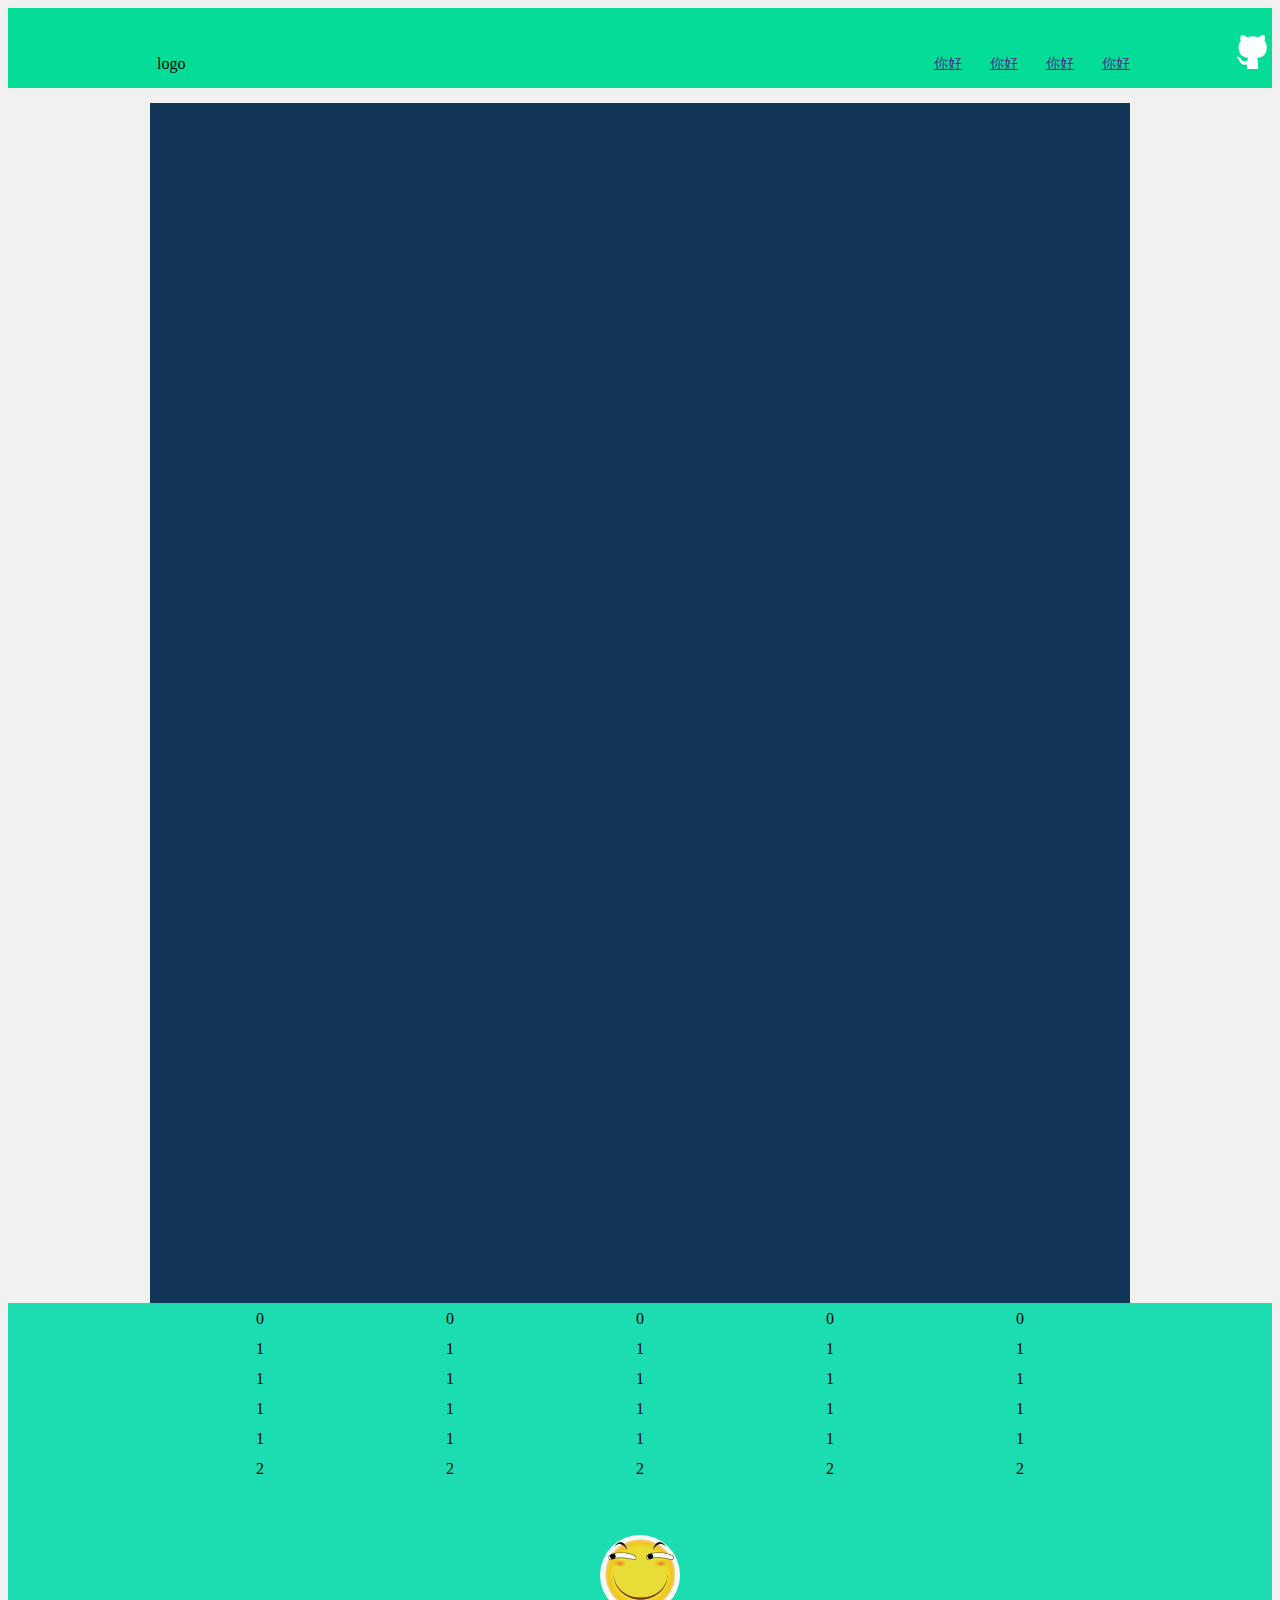
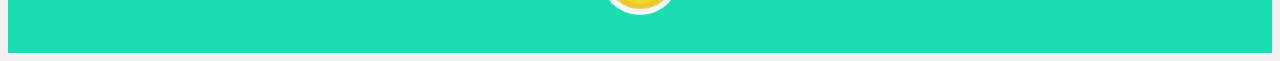
<file: about.html>
<html>
<head>
<link rel="stylesheet" type="text/css" href="css/style.css">
</head>
<body>
<header>
        <a href="https://github.com/"><img src="src/icon-github.png" class="logo"> </a>
    <div class="banner">
        <ul>
            <li class="li-l">logo</li>
            <li><a href="" class="li-a-font">你好</a></li>
            <li><a href="" class="li-a-font">你好</a></li>
            <li><a href="" class="li-a-font">你好</a></li>
            <li><a href="" class="li-a-font">你好</a></li>
        </ul>
    </div> 
    </header>
<div class="cont" style="background-color:#123456;">



</div>

	<footer>
		<table>
    		<tr>
    			<td>0</td>
    			<td>0</td>
    			<td>0</td>
    			<td>0</td>
    			<td>0</td>
    		</tr>
    		<tr>
    			<td>1</td>
    			<td>1</td>
    			<td>1</td>
    			<td>1</td>
    			<td>1</td>
    		</tr>
    		<tr>
    			<td>1</td>
    			<td>1</td>
    			<td>1</td>
    			<td>1</td>
    			<td>1</td>
    		</tr>
    		<tr>
    			<td>1</td>
    			<td>1</td>
    			<td>1</td>
    			<td>1</td>
    			<td>1</td>
    		</tr>
    		<tr>
    			<td>1</td>
    			<td>1</td>
    			<td>1</td>
    			<td>1</td>
    			<td>1</td>
    		</tr>
    		<tr>
    			<td>2</td>
    			<td>2</td>
    			<td>2</td>
    			<td>2</td>
    			<td>2</td>
    		</tr>
    	</table>
    	<div>
    		<img src="src/hj.jpg" class="footer-img">
    	</div>
	</footer>
</body>
</html>
</file>
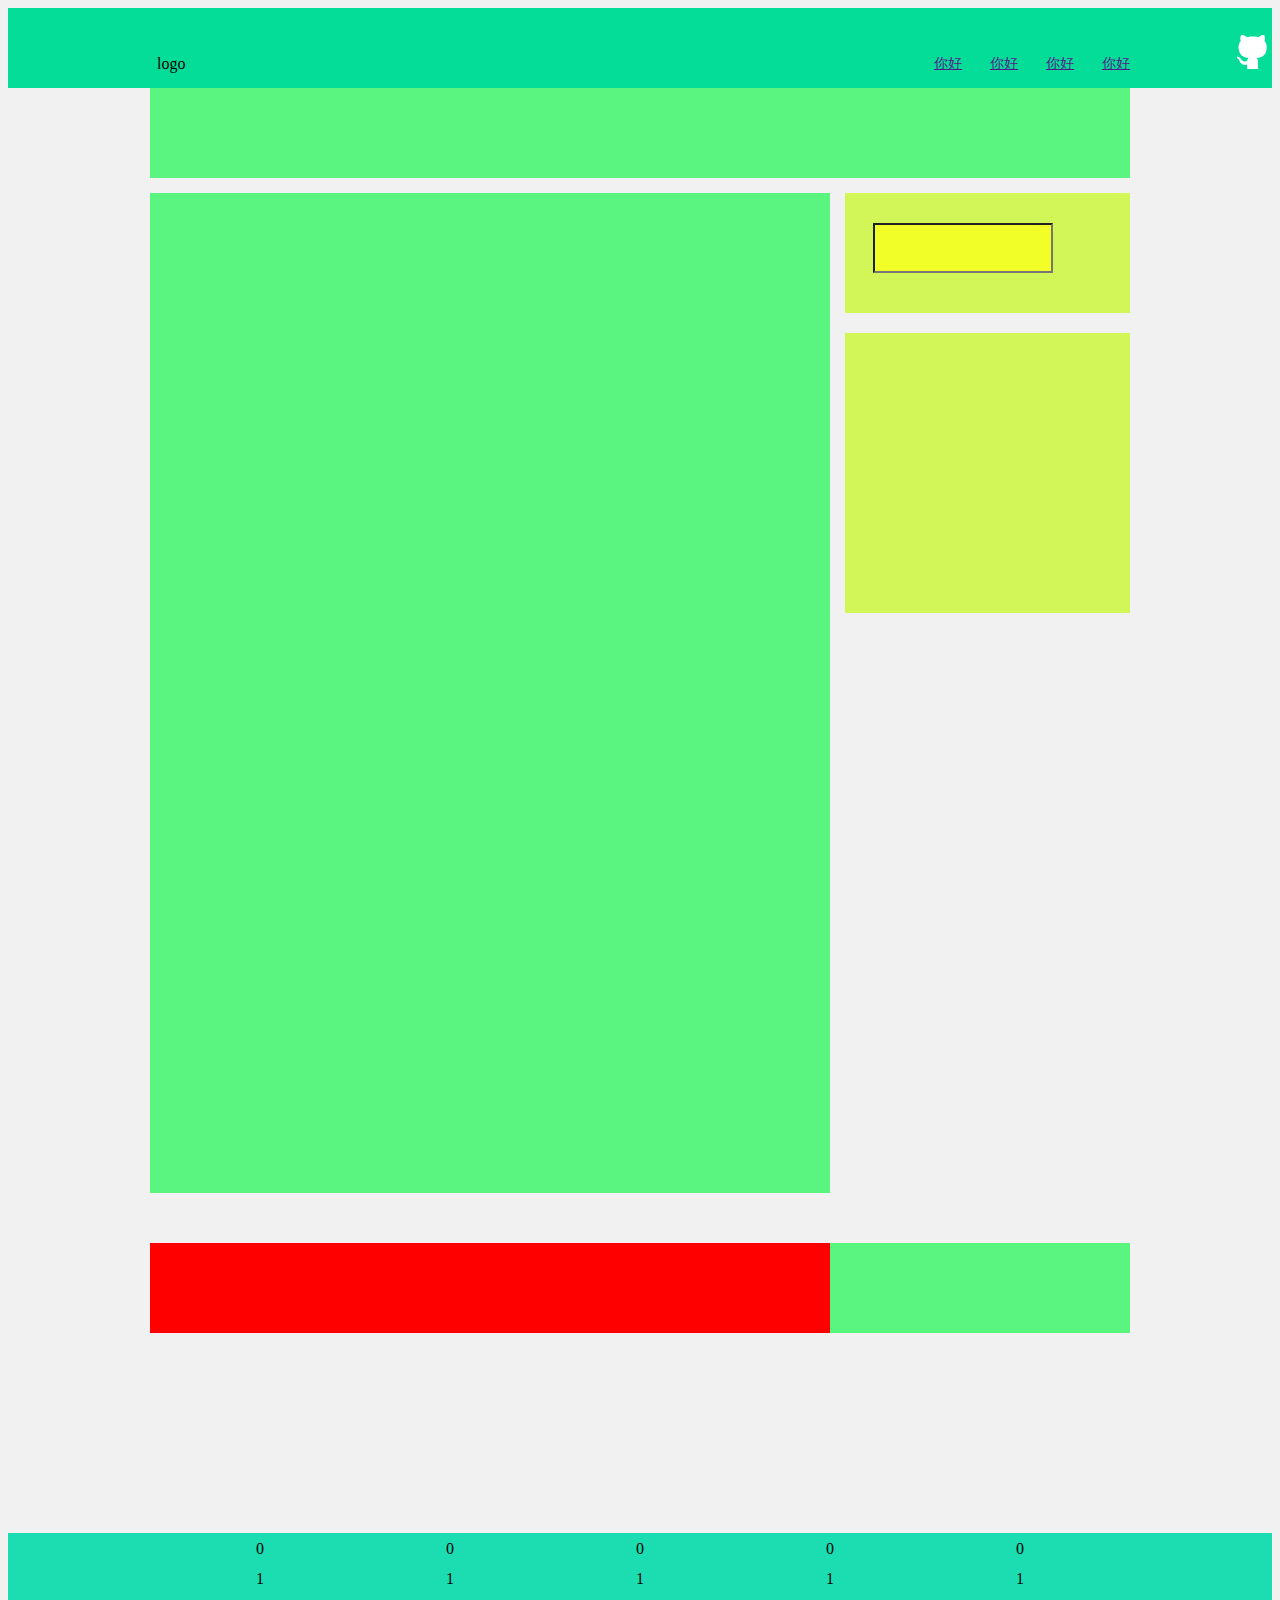
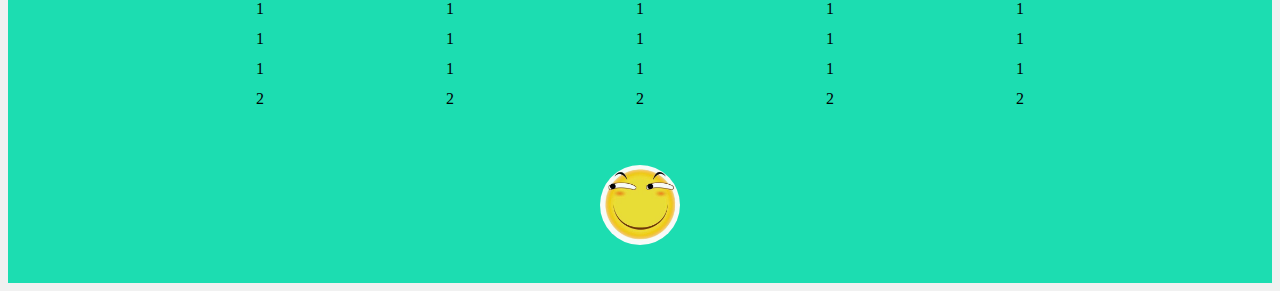
<file: gallery.html>
<html>
<head>
	<link rel="stylesheet" type="text/css" href="css/style.css">
</head>
<body>
	<header>
        <a href="https://github.com/"><img src="src/icon-github.png" class="logo"> </a>
    <div class="banner">
        <ul>
            <li class="li-l">logo</li>
            <li><a href="" class="li-a-font">你好</a></li>
            <li><a href="" class="li-a-font">你好</a></li>
            <li><a href="" class="li-a-font">你好</a></li>
            <li><a href="" class="li-a-font">你好</a></li>
        </ul>
    </div> 
    </header>
	<div class="cont-header"></div>
	<div class="cont">
		<div class="mid-cont">
			<div class="cont-2"	>
			</div>
		</div>
		<div class="side">
		    <div class="search">
			    <input class="search-box" >
    	    </div>
		    <div class="tag-s">
    	    </div>
	    </div>
	    
	</div>
    <div class="cont-header" style="margin-top:-150px;margin-bottom:200px;">
        <div class="cont-footer"></div>	    
    </div>


	<footer>
		<table>
    		<tr>
    			<td>0</td>
    			<td>0</td>
    			<td>0</td>
    			<td>0</td>
    			<td>0</td>
    		</tr>
    		<tr>
    			<td>1</td>
    			<td>1</td>
    			<td>1</td>
    			<td>1</td>
    			<td>1</td>
    		</tr>
    		<tr>
    			<td>1</td>
    			<td>1</td>
    			<td>1</td>
    			<td>1</td>
    			<td>1</td>
    		</tr>
    		<tr>
    			<td>1</td>
    			<td>1</td>
    			<td>1</td>
    			<td>1</td>
    			<td>1</td>
    		</tr>
    		<tr>
    			<td>1</td>
    			<td>1</td>
    			<td>1</td>
    			<td>1</td>
    			<td>1</td>
    		</tr>
    		<tr>
    			<td>2</td>
    			<td>2</td>
    			<td>2</td>
    			<td>2</td>
    			<td>2</td>
    		</tr>
    	</table>
    	<div>
    		<img src="src/hj.jpg" class="footer-img">
    	</div>
	</footer>



</body>
</html>
</file>
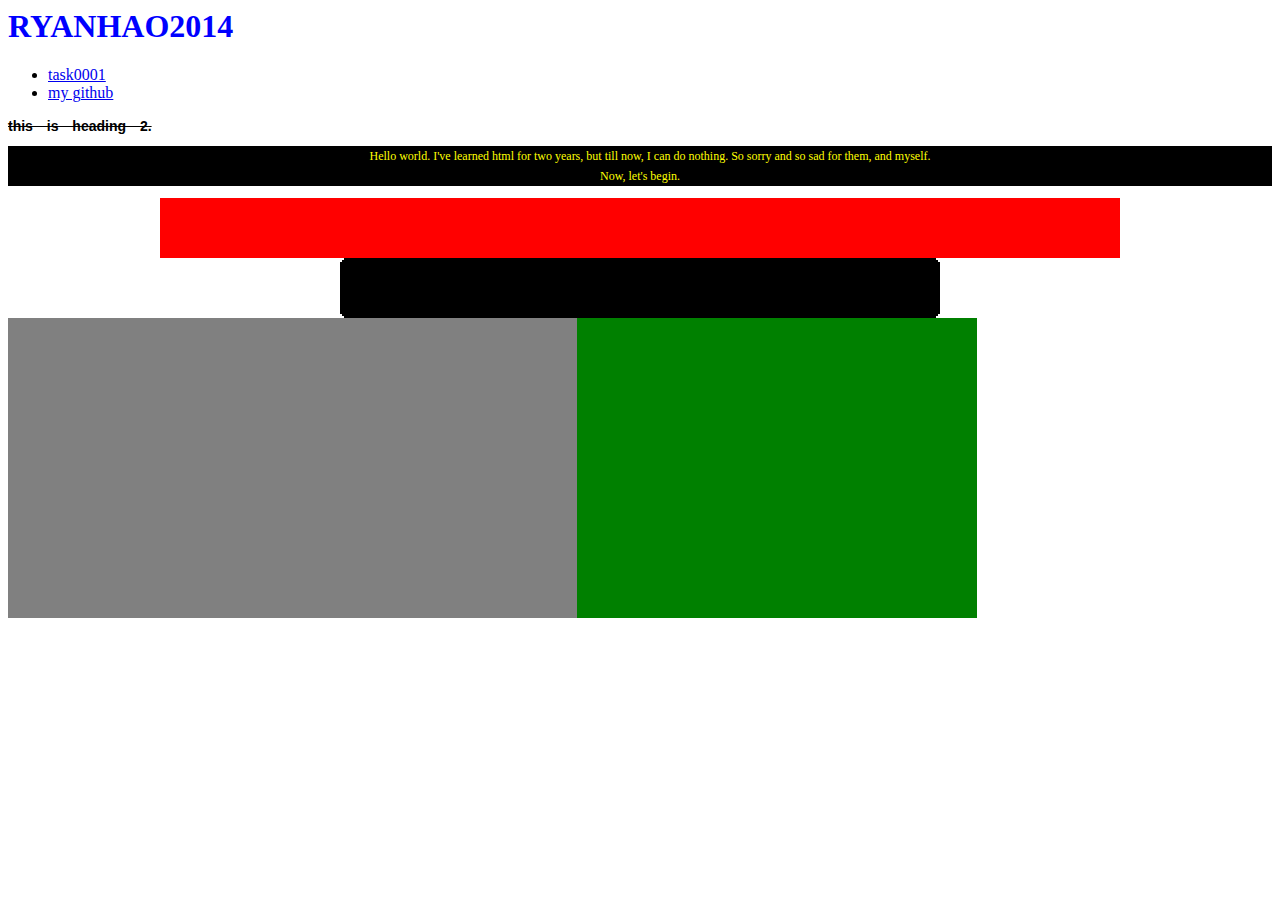
<file: task0001.html>
<html>
<head>
	<link rel="stylesheet" type="text/css" href="css/task0001.css">
</head>
<body style="text-algin:center;">
	<h1>ryanhao2014</h1>
	<ul>
        <li><a href="task0001.html">task0001</a></li>
        <li><a href="https://github.com/ryanhao2014">my github</a></li>
	</ul>
	    <h2>this is  heading 2.</h2>
	    <p>Hello world. I've learned html for two years, but till now, I can do nothing. So sorry and so sad for them, and myself.<br> Now, let's begin.</p>
	      <!--  <img src="src/hj.jpg" >-->
	            <div class="r-box">
	            </div>
	            
	            <!--<div class="r-box-2">
	                </div> 
	             -->
	    <div class="black-box">
	    	<div class="white-box" style="width:4px;"></div>
	    	<div class="white-box" style="width:2px;margin-top:2px;"></div>
	    	<div class="white-box" style="width:4px;margin-left:596px;"></div>
	    	<div class="white-box" style="width:2px;margin-top:2px;margin-left:598px;"></div>
	    	<div class="white-box" style="width:2px;margin-top:56px;"></div>
	    	<div class="white-box" style="width:4px;margin-top:58px;"></div>
	    	<div class="white-box" style="width:2px;margin:56px 0 2px 598px;"></div>
	    	<div class="white-box" style="width:4px;margin:58px 0 0 596px;;"></div>
	    </div>
        <!--    -->
            <div class="box-left">

            </div>
            <div class="box-right">
            </div>

</div>
</body>
</html>
</file>
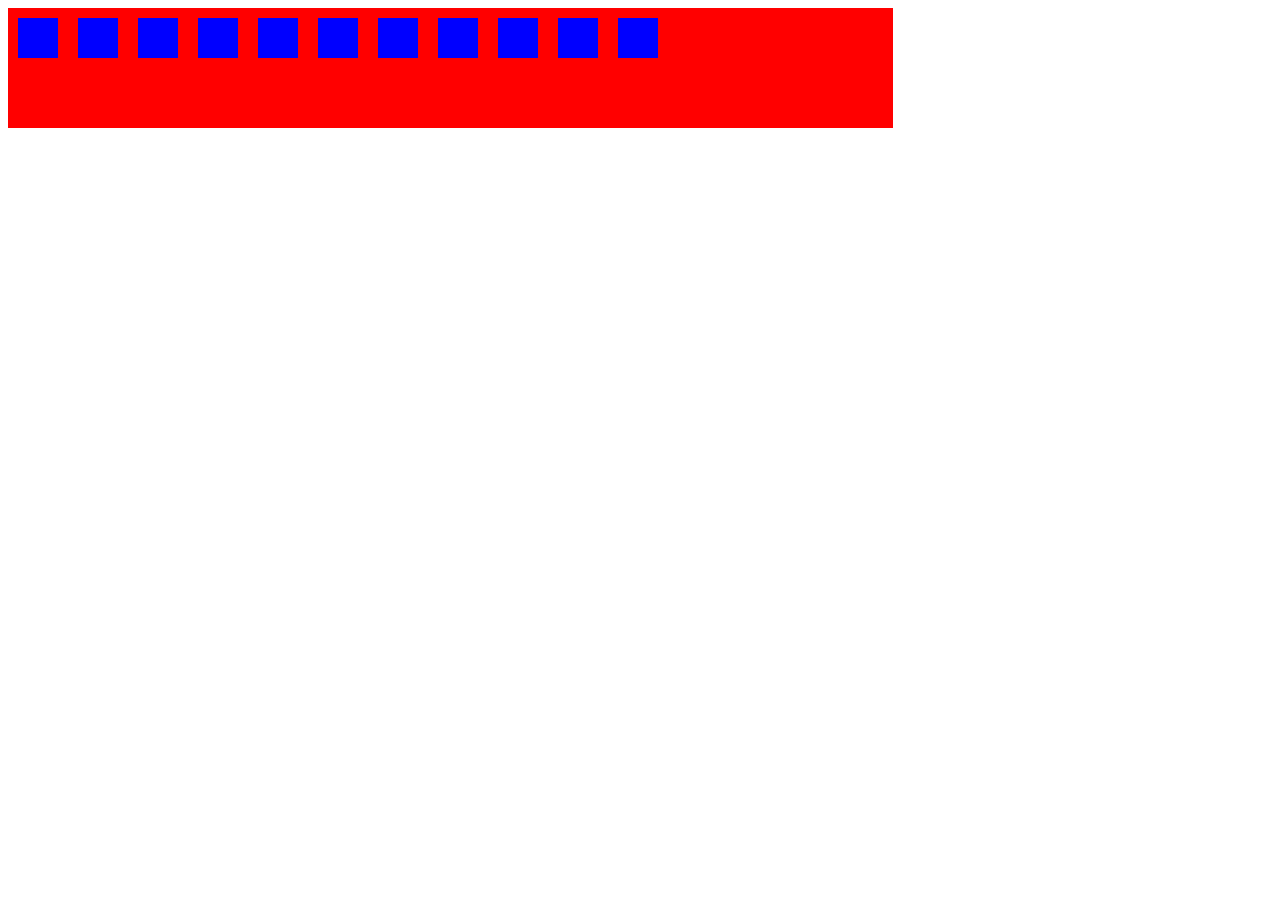
<file: task0001_1.html>
<html>
<head>
	<link rel="stylesheet" type="text/css" href="css/task0001.css">
</head>
<body>
	<div class="container-1">
		<div class="blue-box"></div>
		<div class="blue-box"></div>
		<div class="blue-box"></div>
		<div class="blue-box"></div>
		<div class="blue-box"></div>
		<div class="blue-box"></div>
		<div class="blue-box"></div>
		<div class="blue-box"></div>
		<div class="blue-box"></div>
		<div class="blue-box"></div>
		<div class="blue-box"></div>
	</div>
</body>
</html>
</file>
<file: css/style.css>
header{background-color:#04dd98;width: 100%;height:80px;}
.banner{width: 980px;margin: 0 auto;height: 80px;position: relative;}
.logo{float: right;margin-right: 5px;margin-top: 27px;}
body{background-color: #f1f1f1;text-align: center;}
ul{list-style-type: none;margin: 0px;}
ul li{float: right;margin-left: 28px;margin-top: 47px;}
ul li a{display:block; width: 100%;}
ul li a:hover{ background:#f2fe28; }
.li-l{float: left;margin-left: -33px;}
.li-a-font{font-size: 14px;font-family: 宋体;}
.container{background:url(../src/banner-bg.jpg)no-repeat scroll;width:100%;height: 100%;color: green;vertical-align:baseline;}
.con{width: 980px;height: 100%;position: relative;}
.con-cont{width:400px;height: 150px; position: absolute;top: 100%;left: 100%;margin-top: -150px;margin-left: -130px;
 /* background: -webkit-linear-gradient(left, rgba(255,0,0,0), rgba(255,0,0,0.75)); *//* Safari 5.1 - 6.0 */
   /* background: -o-linear-gradient(right, rgba(255,0,0,0), rgba(255,0,0,0.75)); *//* Opera 11.1 - 12.0 */
   /* background: -moz-linear-gradient(right, rgba(255,0,0,0), rgba(255,0,0,0.75)); *//* Firefox 3.6 - 15 */
    background: linear-gradient(to top, rgba(255,255,255,0)0%, rgba(255,255,255,0.5)50%, rgba(255,255,255,0.75)100%); /* 标准的语法（必须放在最后） */}
/*.clearfix清除浮动用*/
.clearfix:after{content: ".";display: block;height: 0;clear:both;visibility:hidden;}
.clearfix { *zoom:1; }

.content{min-width: 980px;text-align: center;margin-top: 10px;left:50%;margin-left:-490px;position: absolute;overflow: hidden;}

/* 此为较好的方法 未完成 content部分浮动居中
.content0{background-color: #ffffff;width:250px ;height: 480px;float:left;text-align: center;margin:0 auto;position: relative;left: 50%;margin-left: -125px;}
.content1{background-color: #ffffff;width:250px ;height: 480px;float: left;text-align: center;margin-left: 15px;	position: relative;}
.content2{background-color: #ffffff;width:250px ;height: 480px;float: right;text-align: center;margin-right: 15px;	position: relative;}
*/
.content1{background-color: #ffffff;width:320px ;min-height:400px;float: left;text-align: center;margin-left: 10px;padding-bottom:350px;margin-bottom: -400px;}
.cont-img{width:180px;height:180px;}
.cont-con{font-size: 12px;line-height: 170%;padding: 0 30px 25px 30px;}
footer{width: 100%;height:350px;text-align: center;background-color:#1cddb1;}
.footer-img{border-radius: 50%;width:80px;height:80px;margin-top:50px;}
table{margin: 0 auto;}
tr{}
td{padding: 5 90 5px 90px;}
article{background-color: #ffffff;width: 100%;height: 600px;margin-top: 650px;}
.arc-cont{width: 980px;margin: 0 auto;height:480px; }
.arc-img{width:160px;height:160px;margin: -50px 0 0 0 ;border-radius: 50%;}
h2{font-size: 20px;font-family: Century Gothic;margin-top: 50px;}
.arc{width: 600px;text-align: center;margin: 0 auto; }
.arc-p{font-size: 14px}

.cont{width: 980px;height:1200px;margin: 0 auto;margin-top: 15px;}
.tit-1{font-size: 16px;float: left;padding: 15px 0 0 15px;}
.tit-2{font-size: 12px;font-weight: bold;position: absolute;margin: 30 0 0 15px;}
.text-1{font-size: 12px;position: absolute;margin: 45 0 0 15px;}
.title-footer{font-size: 12px;font-color: #f1f1f1;position: absolute;margin: 353 0 0 450px;overflow: hidden;}

.mid-cont{width: 680px;float: left;}
.cont-1{width:680px;height: 380px;background-color: #5af580;margin-bottom: 15px;}
.cont-2{width:680px;text-align: center;height: 1000px;background-color: #5af580;margin-bottom: 15px;}
.cont-header{width:980px;height: 90px;background-color: #5af580;margin-bottom: 15px;margin: 0 auto;}
.cont-footer{width:680px;height: 90px;background-color: red;margin-bottom: 15px;}
.short-title{width: 30px;height: 60px;background-color: #d2f557;margin: 50px 0 0 -30px;position: absolute;}
.short-title-1{width: 30px;height: 30px;background-color: #f2fe28;}

.side{width: 285px;float: right;}
.search{width:285px;height:120px;background-color: #d2f557;}
.search-box{width: 180px;height: 50px;background-color: #f2fe28;margin: 30px 50 0 0px;}
.tag-s{width: 285px;height:280px;background-color: #d2f557;margin-top:20px; }
.date-line{width: 285px;height: 280px;background-color: #d2f557;margin-top:20px;}
.title-4{width:285px;height:280px;margin-top:20px;}
.title-small{width: 282px;height: 68px;background-color: #d2f557;border: 2px solid green;}

.page-jump{width: 980px;margin: 0 auto;height: 90px;background-color: #d2f557;margin-bottom: 15px;float: left;}
</file>
<file: css/task0001.css>
h1{color: blue;text-transform: uppercase;}
h2{font-size: 14px;text-decoration: line-through;word-spacing: 10px;font-family: "arial", Georgia, Serif;font-weight: bold;}
p{font-size: 12px;color: yellow;background-color: black;text-align: center;text-indent: 20px;font-face:;line-height: 20px;white-space: normal;}
/*@font-face >With the @font-face rule, web designers do no longer have to use one of the "web-safe" fonts.

In the new @font-face rule you must first define a name for the font (e.g. myFirstFont), and then point to the font file.*/
.r-box{background-color: red;max-width: 960px;height: 60px;margin: 0 auto;}
.r-box-2{background-color: blue;width: 960px;height: 60px;position: absolute;left:50%;top:50%;margin-left: -480px;margin-top: -30px;z-index: 1;}
.white-box{background-color: white;height: 2px;position: absolute;}
.black-box{background-color: black;height: 60px;width: 600px;margin: 0 auto;}
/* */
.box-left{background-color: gray;width:45%;height: 300px;float:left;}
.box-right{background-color: green;width:400px;height: 300px;float:left;}
/* css of task0001_1.html*/
.container-1{background-color: red;height: 120px;width: 70%;}
.blue-box{background-color: blue;width:40px;height: 40px;margin: 10px;float:left;}
</file>
